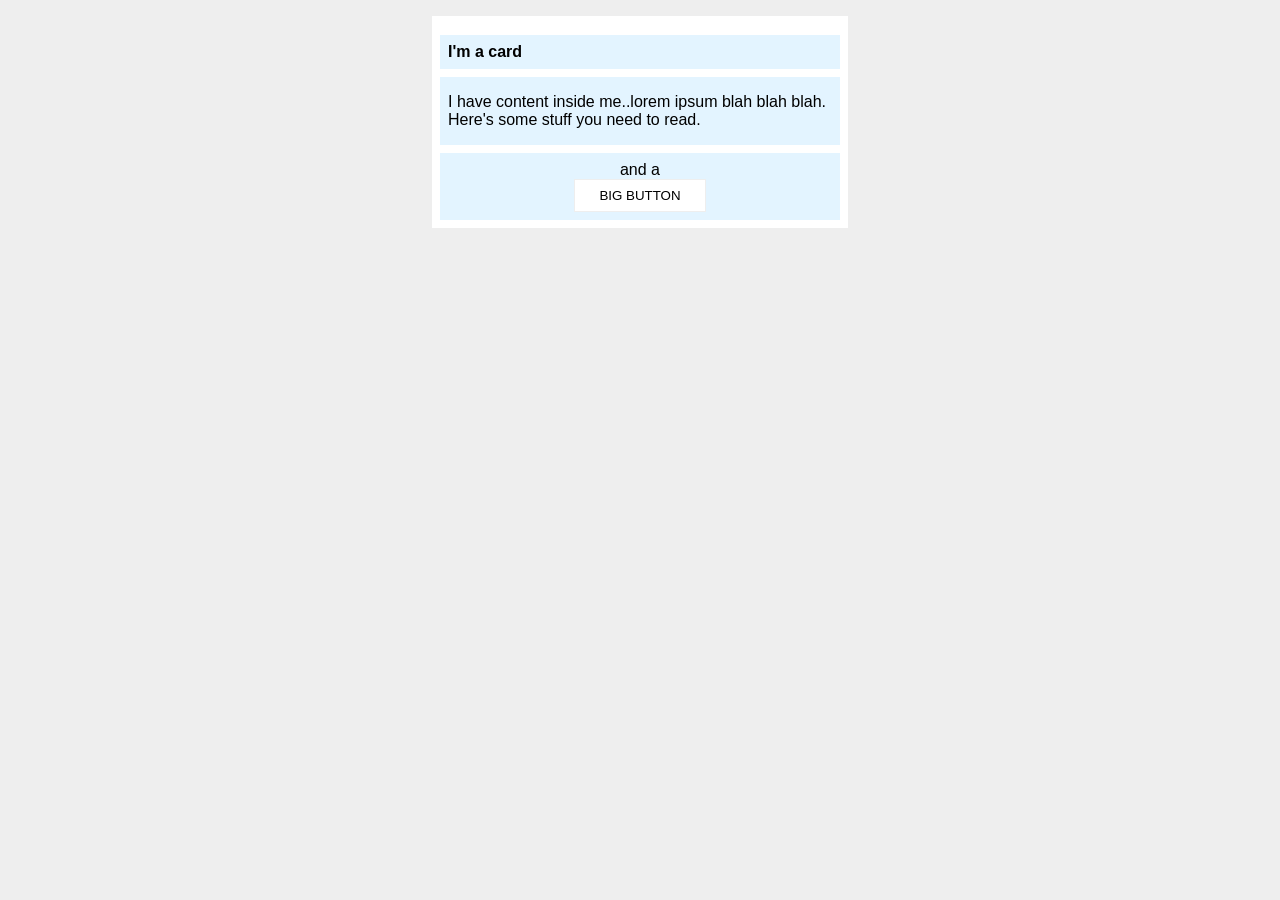
<file: foundations/block-and-inline/02-margin-and-padding-2/index.html>
<!DOCTYPE html>
<html lang="en">
  <head>
    <meta charset="UTF-8">
    <meta http-equiv="X-UA-Compatible" content="IE=edge">
    <meta name="viewport" content="width=device-width, initial-scale=1.0">
    <title>Margin and Padding exercise 2</title>
    <link rel="stylesheet" href="style.css">
  </head>
  <body>
    <div class="card">
      <h1 class="title">I'm a card</h1>
      <!-- changed(nvm) from h1->div, cuz its too big, and need font-size to be 16px, when set font-size inside the body{}, doesnt effect h1 at all
       NVM, no need, just put font-size inside the .title{} to be more specific and beat the h1 default font-size -->
      <div class="content">I have content inside me..lorem ipsum blah blah blah. Here's some stuff you need to read.
        <!-- added(nvm) <p></p> to make new line for the Here's...
         -> NVM, cuz just need to change the side paddings. -->
      </div>
      <div class="button-container">and a <button>BIG BUTTON</button></div>
    </div>
  </body>
</html>
</file>
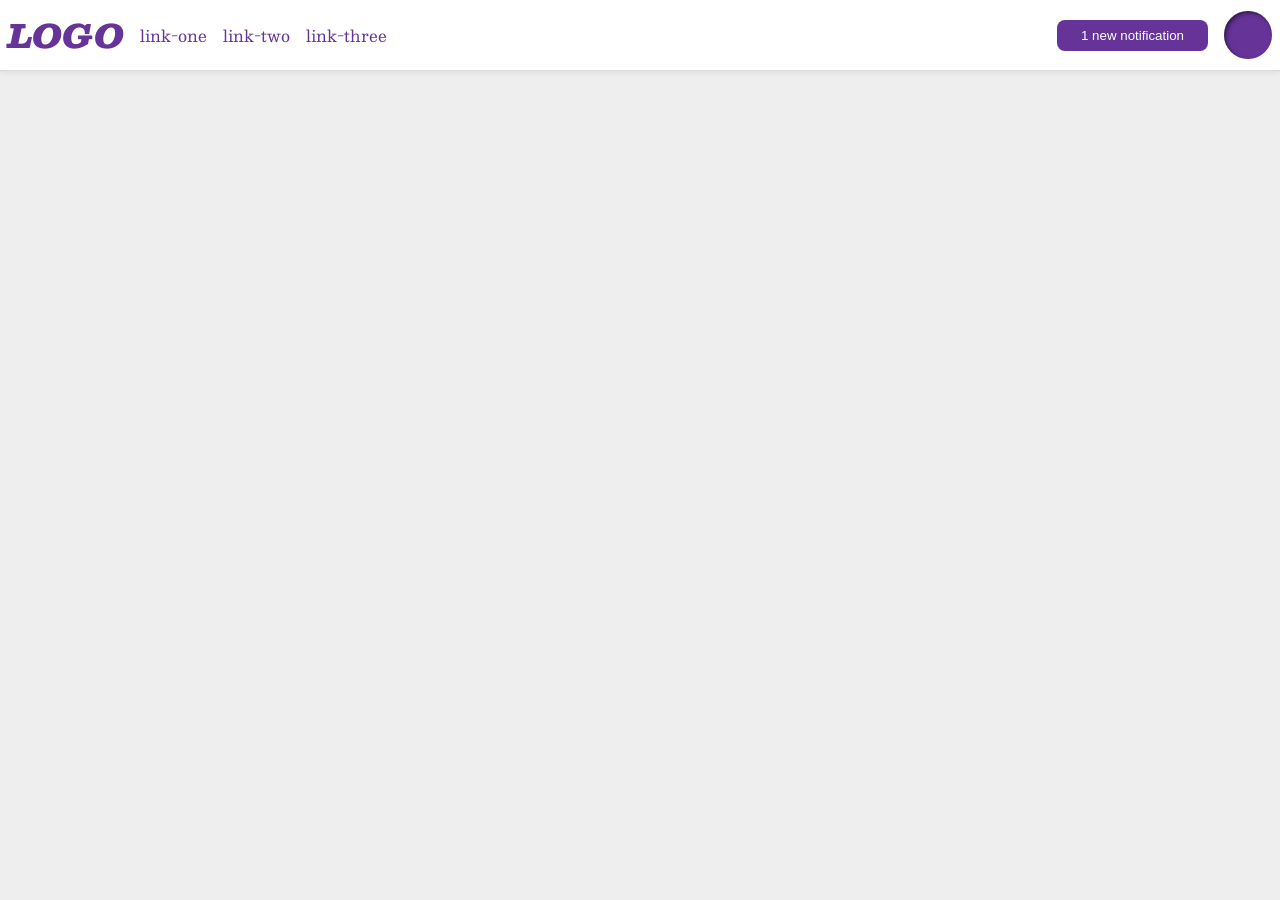
<file: foundations/flex/03-flex-header-2/index.html>
<!DOCTYPE html>
<html lang="en">
  <head>
    <meta charset="UTF-8">
    <meta http-equiv="X-UA-Compatible" content="IE=edge">
    <meta name="viewport" content="width=device-width, initial-scale=1.0">
    <title>Flex Header 2</title>
    <link rel="stylesheet" href="style.css">
  </head>
  <body>
    <div class="header">


      <div class="left">

        <div class="logo">
        LOGO
        </div>
        <ul class="links">
          <li><a href="https://google.com">link-one</a></li>
          <li><a href="https://google.com">link-two</a></li>
          <li><a href="https://google.com">link-three</a></li>
        </ul>

      </div>


      <div class="right">

        <button class="notifications">
         1 new notification
        </button>
        <div class="profile-image"></div>

      </div>

      
    </div>
  </body>
</html>
</file>
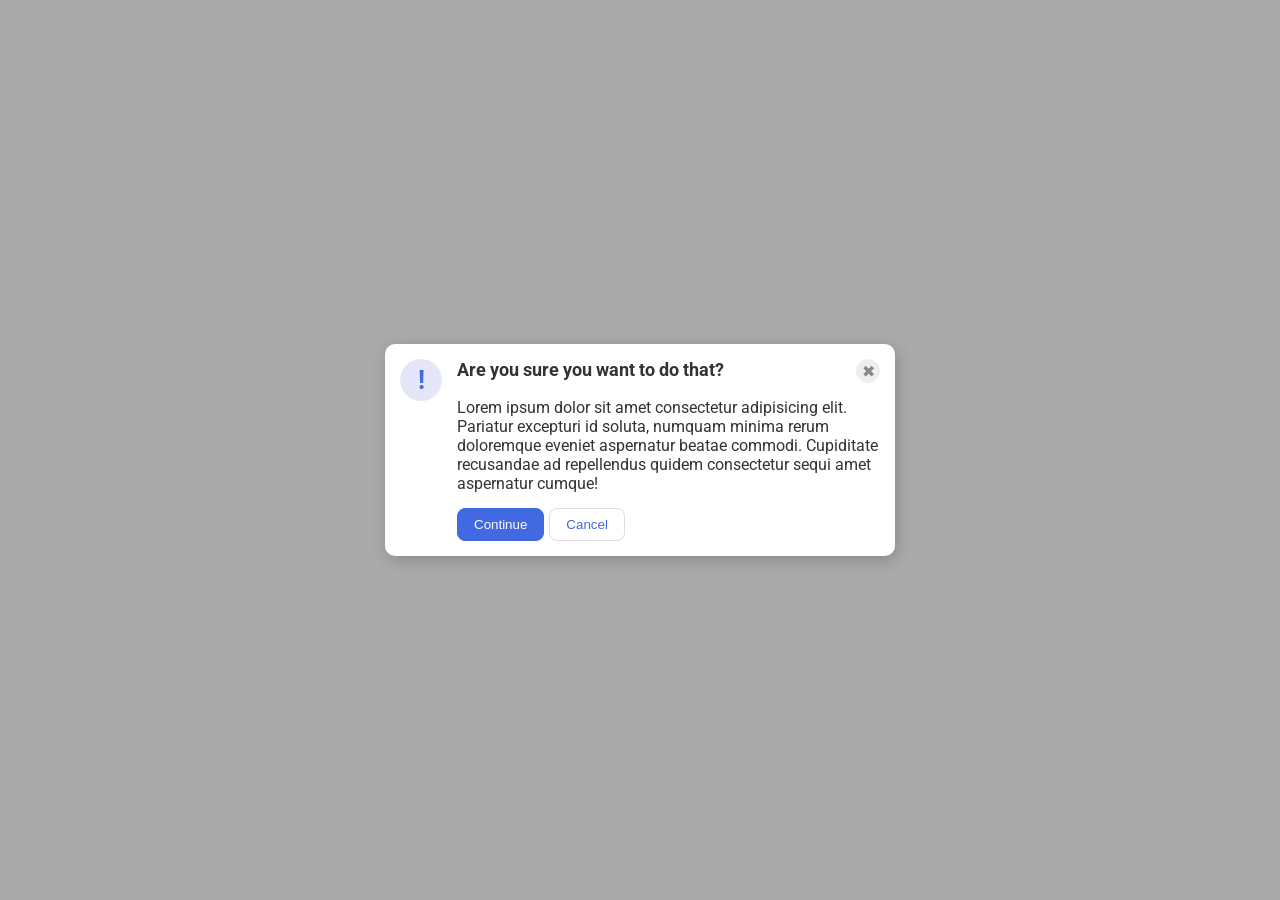
<file: foundations/flex/05-flex-modal/index.html>
<!DOCTYPE html>
<html lang="en">
  <head>
    <meta charset="UTF-8">
    <meta http-equiv="X-UA-Compatible" content="IE=edge">
    <meta name="viewport" content="width=device-width, initial-scale=1.0">
    <link rel="stylesheet" href="style.css">
    <title>Modal</title>
  </head>
  <body>
    <div class="modal">

      <div class="icon">!</div>

      <div class="not-icon">

        <div class="header-close">
          <div class="header">Are you sure you want to do that?</div>
          <button class="close-button">✖</button>
        </div>
        <!--- turns out u dont need to make a new "header-close" container, just use the header as the container and put in the close button inside it!! (check sol to see)-->

        <div class="text">Lorem ipsum dolor sit amet consectetur adipisicing elit. Pariatur excepturi id soluta, numquam minima rerum doloremque eveniet aspernatur beatae commodi. Cupiditate recusandae ad repellendus quidem consectetur sequi amet aspernatur cumque!</div>
        
        <div class="buttons">
          <button class="continue">Continue</button>
          <button class="cancel">Cancel</button>
        </div>
        <!--turns out u dont need to make a container for the buttons cuz they are inline xd hmm ye, ehh idk (checked, tried to make another button, located still in the same row)-->

      </div>

    </div>
  </body>
</html>
</file>
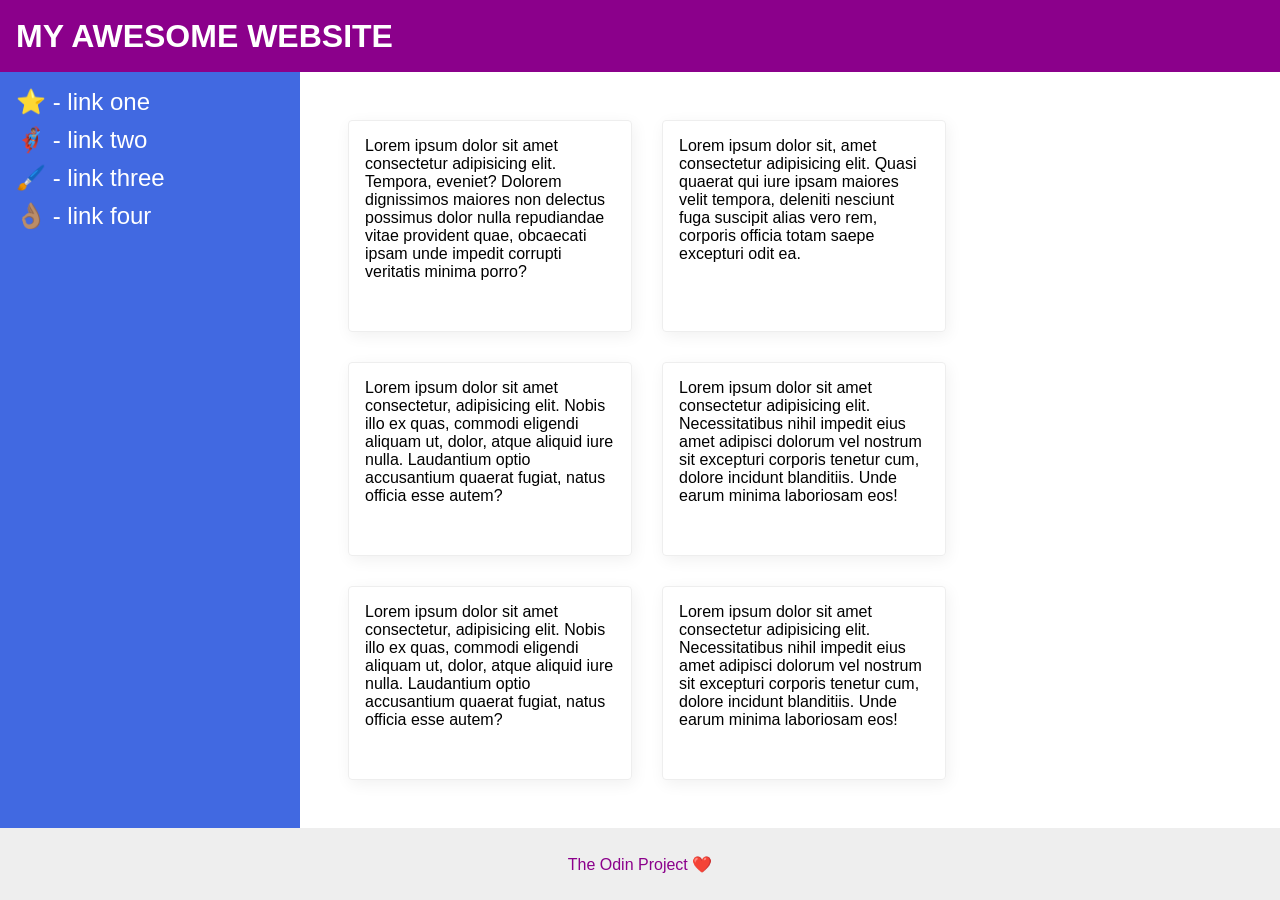
<file: foundations/flex/07-flex-layout-2/index.html>
<!DOCTYPE html>
<html lang="en">
  <head>
    <meta charset="UTF-8">
    <meta http-equiv="X-UA-Compatible" content="IE=edge">
    <meta name="viewport" content="width=device-width, initial-scale=1.0">
    <title>The Holy Grail</title>
    <link rel="stylesheet" href="style.css">
  </head>
  <body>
    <div class="header">
      MY AWESOME WEBSITE
    </div>
    <div class="container">
      <div class="sidebar">
        <ul>
          <li><a href="#">⭐ - link one</a></li>
          <li><a href="#">🦸🏽‍♂️ - link two</a></li>
          <li><a href="#">🖌️ - link three</a></li>
          <li><a href="#">👌🏽 - link four</a></li>
        </ul>
      </div>
      <div class="cards">
        <div class="card">Lorem ipsum dolor sit amet consectetur adipisicing elit. Tempora, eveniet? Dolorem dignissimos maiores non delectus possimus dolor nulla repudiandae vitae provident quae, obcaecati ipsam unde impedit corrupti veritatis minima porro?</div>
        <div class="card">Lorem ipsum dolor sit, amet consectetur adipisicing elit. Quasi quaerat qui iure ipsam maiores velit tempora, deleniti nesciunt fuga suscipit alias vero rem, corporis officia totam saepe excepturi odit ea.</div>
        <div class="card">Lorem ipsum dolor sit amet consectetur, adipisicing elit. Nobis illo ex quas, commodi eligendi aliquam ut, dolor, atque aliquid iure nulla. Laudantium optio accusantium quaerat fugiat, natus officia esse autem?</div>
        <div class="card">Lorem ipsum dolor sit amet consectetur adipisicing elit. Necessitatibus nihil impedit eius amet adipisci dolorum vel nostrum sit excepturi corporis tenetur cum, dolore incidunt blanditiis. Unde earum minima laboriosam eos!</div>
        <div class="card">Lorem ipsum dolor sit amet consectetur, adipisicing elit. Nobis illo ex quas, commodi eligendi aliquam ut, dolor, atque aliquid iure nulla. Laudantium optio accusantium quaerat fugiat, natus officia esse autem?</div>
        <div class="card">Lorem ipsum dolor sit amet consectetur adipisicing elit. Necessitatibus nihil impedit eius amet adipisci dolorum vel nostrum sit excepturi corporis tenetur cum, dolore incidunt blanditiis. Unde earum minima laboriosam eos!</div>
      </div>
    </div>
    <div class="footer">
      The Odin Project ❤️
    </div>
  </body>
</html>
</file>
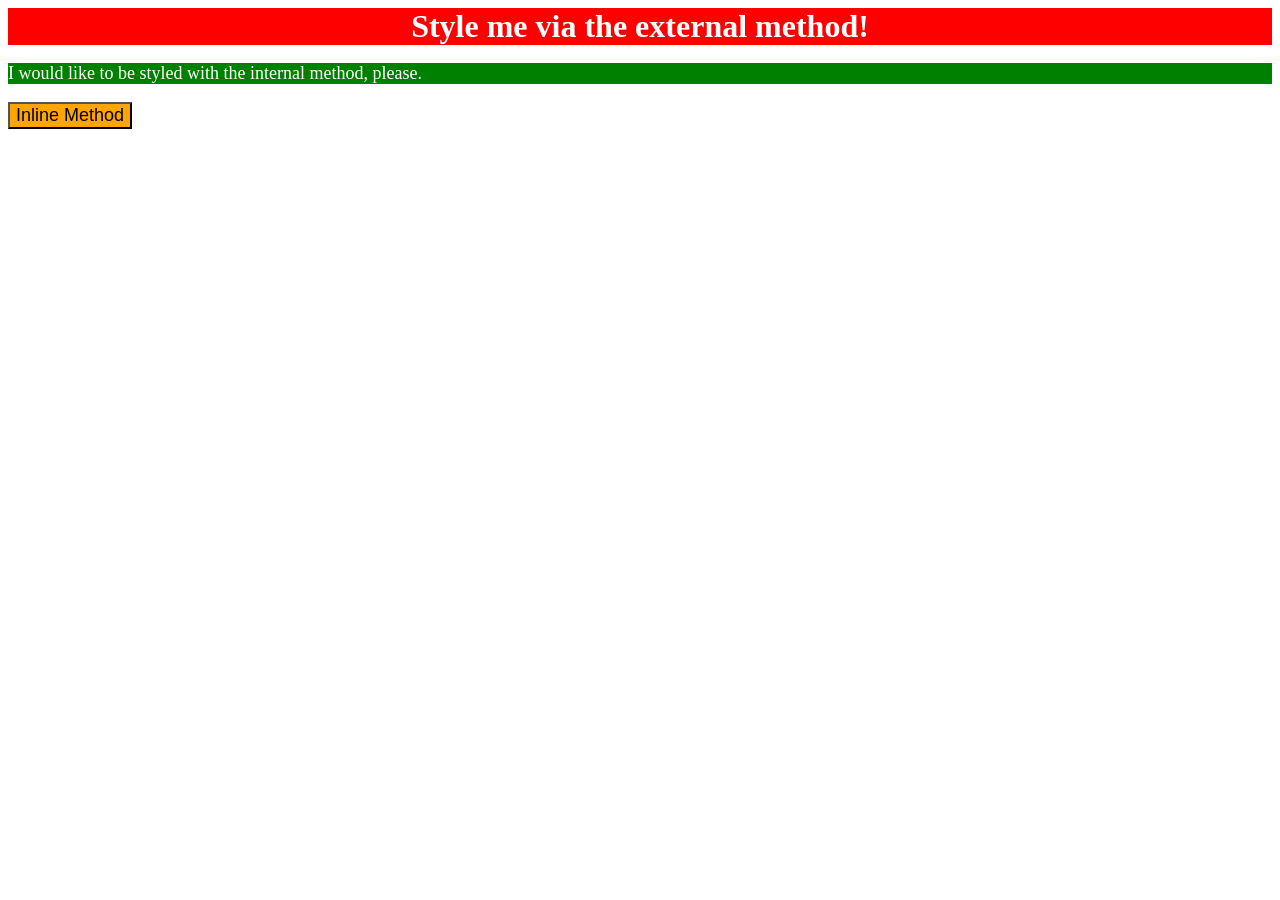
<file: foundations/intro-to-css/01-css-methods/index.html>
<!DOCTYPE html>
<html lang="en">
  <head>
    <meta charset="UTF-8">
    <meta http-equiv="X-UA-Compatible" content="IE=edge">
    <meta name="viewport" content="width=device-width, initial-scale=1.0">
    <title>Methods for Adding CSS</title>
    <link rel="stylesheet" href="styles.css">

    <style>
    p{color:white;
    background-color:green;
    font-size:18px}
    </style>
   
  </head>
  <body>
    <div>Style me via the external method!</div>
    <p>I would like to be styled with the internal method, please.</p>
    
    <button style="background-color:orange;
    font-size:18px;">Inline Method</button>

  </body>
</html>
</file>
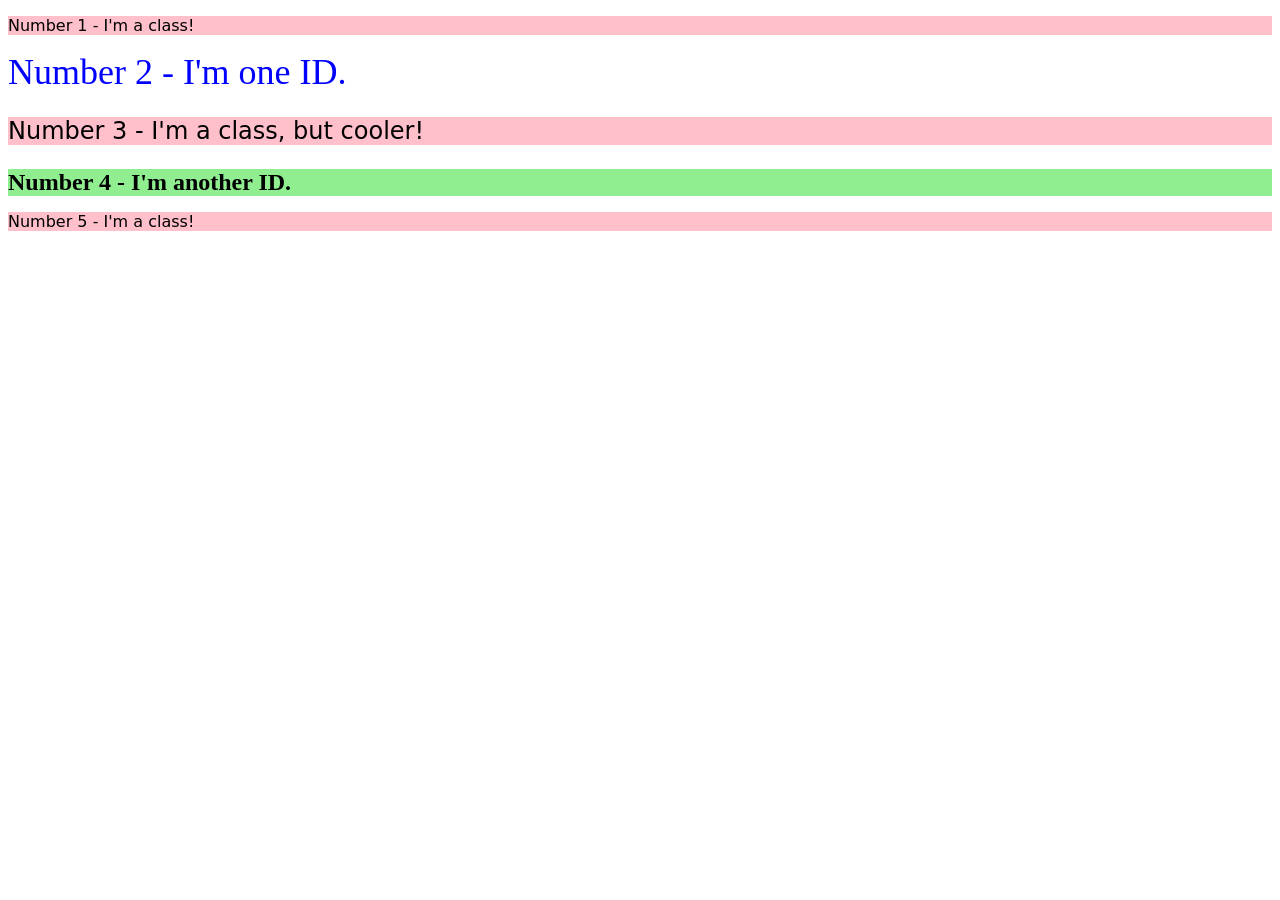
<file: foundations/intro-to-css/02-class-id-selectors/index.html>
<!DOCTYPE html>
<html lang="en">
  <head>
    <meta charset="UTF-8">
    <meta http-equiv="X-UA-Compatible" content="IE=edge">
    <meta name="viewport" content="width=device-width, initial-scale=1.0">
    <title>Class and ID Selectors</title>
    <link rel="stylesheet" href="style.css">
  </head>
  <body>
    <p class="odd">Number 1 - I'm a class!</p>
    <div id="second">Number 2 - I'm one ID.</div>
    <p class="odd third" >Number 3 - I'm a class, but cooler!</p>
    <div id="fourth">Number 4 - I'm another ID.</div>
    <p class="odd">Number 5 - I'm a class!</p>
  </body>
</html>
</file>
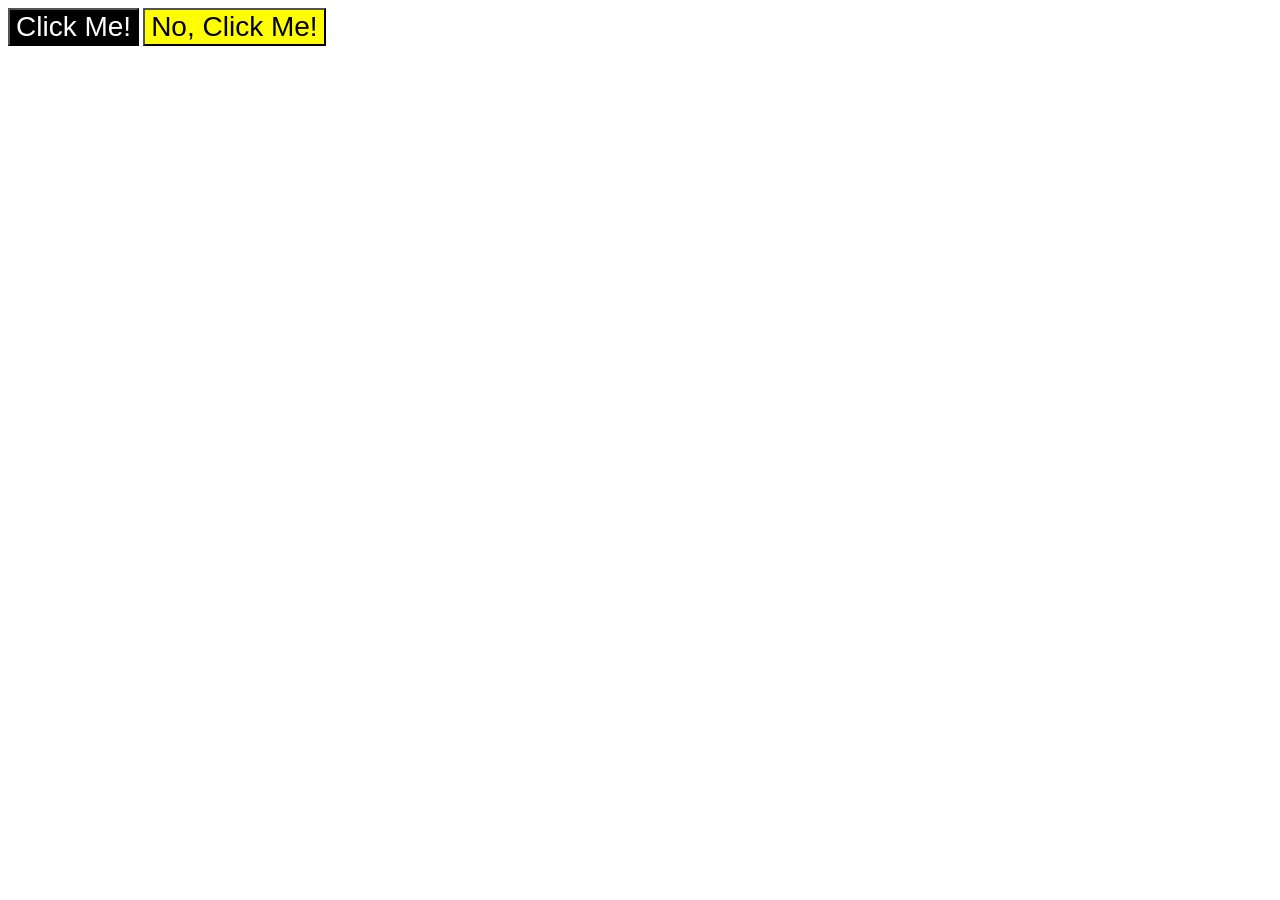
<file: foundations/intro-to-css/03-grouping-selectors/index.html>
<!DOCTYPE html>
<html lang="en">
  <head>
    <meta charset="UTF-8">
    <meta http-equiv="X-UA-Compatible" content="IE=edge">
    <meta name="viewport" content="width=device-width, initial-scale=1.0">
    <title>Grouping Selectors</title>
    <link rel="stylesheet" href="style.css">
  </head>
  <body>
    <button class="both first">Click Me!</button>
    <button class="both second">No, Click Me!</button>
  </body>
</html>
</file>
<file: foundations/block-and-inline/02-margin-and-padding-2/style.css>
body {
  background: #eee;
  font-family: sans-serif;
  font-size: 16px;
}

.card {
  width: 400px;
  background: #fff;
  margin: 16px auto;
  padding: 8px;
}
/* 
#thought 1: added paddings, realized how this ".card" thing is the container that contains the 3 blue boxes 
-> also realize that the margin doesn't affect anything inside of it, so it's quite irrelevant here ig, only the padding does.

UPDATE(after thought 2): using paddings is unwise! removed. [spoiler: after everything, turns out using padding is absolutely better! bruhh]

UPDATE(after thought 3): add padding-top

#thought 5: can simply just use padding:8px, even tho the upper gap is bigger than the others, THIS IS BECAUSE THE DEFAULT SETTINGS OF H1 IS THAT IT HAS 10.720PX VERTICAL MARGIN... LOL 
-> earlier (use padding without margin): padding-top:16px ; now: padding+h1's-default-margin=8+10.72=18.72px
 */

.title {
  background: #e3f4ff;
  font-size: 16px; 
  /* added font-size here to be more specific, cuz h1's default size beats the parent's (body's) size */
  margin-bottom: 8px ; /* from 6->8px like the solution, idk more accurate ig*/
  padding: 8px; /* from 6->8px like the solution, idk more accurate ig*/

}
/* 
#thought 2: the white gap above and under are still thick even after changing padding-top in .card, 
[wrong btw: realized it's because we need to change the title's margin too.]
[wrong btw: also that this title's default margin follows its parent's margin, that is 16px -> it doesnt follow its parent's margin of 16px.]
INTERESTING QUESTION: whats the relation between card's padding-top and title's margin-top?
ANS: they add together... hmm 
INSIGHT: therefore, using card's paddings make the gaps dependent on 2 variables, i.e. card's padding and title's margin, which is convoluting, so....... lets remove padding, and use margin only!!!!

#thought 3: margin=12px in title, but no gap above it, why?? 
-> turns out theres a weird thing with vertical margin-padding relationship, called margin collapsing, where when the padding is 0, then there wont be a gap, and instead the title's margin will collapse/combine with the title's margin on the outside.
-> conclusion: to deal with vertical gaps, need to use padding, perhaps dont use margin-top for this one
-> slight recap (not ideal btw): for horizontal gaps, use only margins; vertical gaps, use only paddings
-------> RECAP FIX (THE IDEAL WAY): JUST USE THE TITLE'S PADDINGS, THE SIDES ALSO USE TITLE'S PADDINGS, U KNOW WHY? CUZ THE SIDE GAPS FOR ALL THREE BOXES INSIDE ARE THE SAME, SO WHY WRITE MARGIN-LEFT/MARGIN-RIGHT 3 TIMES IF U CAN JUST WRITE PADDING-LEFT/PADDIN-RIGHT ONE IN TITLE...


#thought 4: margin-left=margin-right=6px,padding-top=6px, but the padding's gap looks so much bigger, why?
-> cuz turns out, after inspecting the title box, its margin-top and margin-bottom =10.720px!!! (h1's default settings!!!)
-> conclusion: need to declare margin-top=0 

*/
.content {
  background: #e3f4ff;
  margin-bottom: 8px;
  padding: 16px 8px /*if top=bottom, left=right, can write like this instead*/
}

.button-container {
  background: #e3f4ff;
  text-align: center;
  padding: 8px; 
  /*padding-top&bottom:6px -> padding:8px 
  -> also btw the side paddings dont matter cuz of the text-align:center */
}

button {
  background: white;
  border: 1px solid #eee;
  display: block;
  margin: auto; 
  /* thoughts earlier: hmm should i do display:block and set margin-left:148px ??? 
  -> cuz it seems like i cant use the "text-align:center" feature cuz it only does it to inline stuffs, 
  and also, it is still not enough if i set display:inline-block, cuz all it does is to allow width and height, without going to a new line
  -> so it seems like display:block and margin-left:148px is the only way here hmm
  -> UNTIL I REALISE THERE IS MARGIN:AUTO, problem solved. (but yes, absolutely need display:block)  
  -> also no need to care about the vertical margin, just use button-container's padding, easier and simpler, cuz if use vertical margin, need to set both the the div and the button */
  padding: 8px 24px; /*more accurate, from sol*/
}

/*FINAL REFLECTION: I mean if i see it again, about the "padding on card is better than setting margins on 3 of the boxes" idea, turns out here, realistically, we still see how we still mention margin-bottom on title and content box (basically, boxes that have another box below them)
-> before change (only padding-top on title + margins on 3 boxes) 
-> after change (padding on title + margins on 2 boxes)
so yeah, the change is good, but u know what, its kinda unpredictable and depends on the scenario i feel like, so its best to remain open on every alternatives cuz im still learning, no need to overthink on the most efficient way to do it, for now...

*/
</file>
<file: foundations/flex/03-flex-header-2/style.css>
/* this is some magical font-importing.  
you'll learn about it later. */
@import url('https://fonts.googleapis.com/css2?family=Besley:ital,wght@0,400;1,900&display=swap');

body {
  margin: 0;
  background: #eee;
  font-family: Besley, serif;
}

.header {
  background: white;
  border-bottom: 1px solid #ddd;
  box-shadow: 0 0 8px rgba(0,0,0,.1);
  display: flex; /* was putting display:flex in body, which doesnt work as well as this one 
  (it didnt become row, i mean ofc cuz it only arranges it's items 1 level below it which is the div which is only 1 item, 
  so the logo, links, and all are still a column */ 
  justify-content: space-between;
  align-items: center; /* doesnt do anything, prolly cuz the 2 items have the same height as the header container already, unlike the align-items in left and right container */
  padding: 8px;
}

.profile-image {
  background: rebeccapurple;
  box-shadow: inset 2px 2px 4px rgba(0,0,0,.5);
  border-radius: 50%;
  width: 48px;
  height: 48px;
}

.logo {
  color: rebeccapurple;
  font-size: 32px;
  font-weight: 900;
  font-style: italic;
}

button {
  border: none;
  border-radius: 8px;
  background: rebeccapurple;
  color: white;
  padding: 8px 24px;
}

a {
  /* this removes the line under our links */
  text-decoration: none;
  color: rebeccapurple;
}

ul {
  list-style-type: none;
  display: flex;
  gap: 16px;
  padding: 0; /* the default is 40px */
  margin: 0; /* the default is 16px top and bottom */
}

.left {
  display: flex;
  gap: 16px;
  align-items: center; /* set margin of ul =0, made it uncentered, so need this */

}

.right {
  display: flex;
  gap: 16px;
  align-items: center; /* it somehow makes the notif button looks more compact idk why */
}
</file>
<file: foundations/flex/05-flex-modal/style.css>
@import url('https://fonts.googleapis.com/css2?family=Roboto:wght@400;700&display=swap');

html, body {
  height: 100%;
}

body {
  font-family: Roboto, sans-serif;
  margin: 0;
  background: #aaa;
  color: #333;
  /* I'll give you this one for free lol */
  display: flex;
  align-items: center;
  justify-content: center;
}

.modal {
  background: white;
  width: 480px;
  border-radius: 10px;
  box-shadow: 2px 4px 16px rgba(0,0,0,.2);
  display: flex;
  padding: 15px;
  gap: 15px;
}

.icon {
  color: royalblue;
  font-size: 26px;
  font-weight: 700;
  background: lavender;
  width: 42px;
  height: 42px;
  border-radius: 50%;
  display: flex;
  align-items: center;
  justify-content: center;
  flex-shrink:0;
}

.close-button {
  background: #eee;
  border-radius: 50%;
  color: #888;
  font-weight: 400;
  font-size: 16px;
  height: 24px;
  width: 24px;
  display: flex;
  align-items: center;
  justify-content: center;
  border: 1px solid #eee;
  padding: 0;
}

button {
  cursor: pointer;
  padding: 8px 16px;
  border-radius: 8px;
}

button.continue {
  background: royalblue;
  border: 1px solid royalblue;
  color: white;
}

button.cancel {
  background: white;
  border: 1px solid #ddd;
  color: royalblue;
}

.not-icon {
  display: flex;
  flex-direction: column;
  gap: 15px;
  
}

.header-close {
  display: flex;
  justify-content: space-between;
}

.buttons {
  display: flex;
  gap: 5px;
}

.header { 
  font-weight: bold;
  font-size: 18px; /* text's font size is 16px after inspecting */
}
</file>
<file: foundations/flex/07-flex-layout-2/style.css>
body {
  font-family: -apple-system, BlinkMacSystemFont, 'Segoe UI', Roboto, Oxygen, Ubuntu, Cantarell, 'Open Sans', 'Helvetica Neue', sans-serif;
  margin: 0;
  min-height: 100vh;
  display: flex;
  flex-direction: column;
  justify-content: space-between;
}

.header {
  height: 72px;
  background: darkmagenta;
  color: white;
  display: flex;
  align-items: center;
  font-size: 32px;
  font-weight: 900;
  padding-left: 16px;
}

.footer {
  height: 72px;
  background: #eee;
  color: darkmagenta;
  display: flex;
  justify-content: center;
  align-items: center;
}

.sidebar { /* notice a confusing russian doll here: sidebar-> ul -> li -> a
  when to use which??? -> sidebar for flex ; ul to remove annoying bullets, padding, margin ; li to for margin-bottom ; a for colors, underline, font-size */
  width: 300px;
  background: royalblue;
  box-sizing: border-box;
  display: flex;
  flex-direction: column;
  flex-shrink: 0;
  padding: 16px;

}

ul {
  list-style-type: none;
  margin: 0;
  padding: 0;
}

li {
  margin-bottom: 10px;
}

a { 
  text-decoration: none;
  color: white;
  font-size: 24px;
}

.card {
  border: 1px solid #eee;
  box-shadow: 2px 4px 16px rgba(0,0,0,.06);
  border-radius: 4px;
  width: 250px;
  padding: 16px;
}

.container {
  display: flex;
  flex-grow:1;
}

.cards {
  display: flex;
  flex-wrap: wrap;
  padding: 48px;
  gap: 30px;
}
</file>
<file: foundations/intro-to-css/01-css-methods/styles.css>
/* * `div`: a red background, white text, a font size of 32px, center aligned, and bold
* `p`: a green background, white text, and a font size of 18px
* `button`: an orange background and a font size of 18px  */

div {color : white; 
    background-color: red;
    font-size:32px;
    text-align:center;
    font-weight: bold;}
</file>
<file: foundations/intro-to-css/02-class-id-selectors/style.css>
/* Add CSS Styling */
.odd {
    background-color: pink;
    font-family: Verdana, "dejavu sans",'sans-serif';
}

#second {
    color:blue;
    font-size: 36px;
}

.third {
    font-size: 24px;
}

#fourth {
    background-color: lightgreen;
    font-size: 24px;
    font-weight: bold;
}
</file>
<file: foundations/intro-to-css/03-grouping-selectors/style.css>
/* Add CSS Styling */
.both {
    font-size: 28px;
    font-family: Helvetica,"Times New Roman", sans-serif ;
}

.first {
    background-color: black;
    color: white ;
}

.second {
    background-color: yellow;
}
</file>
